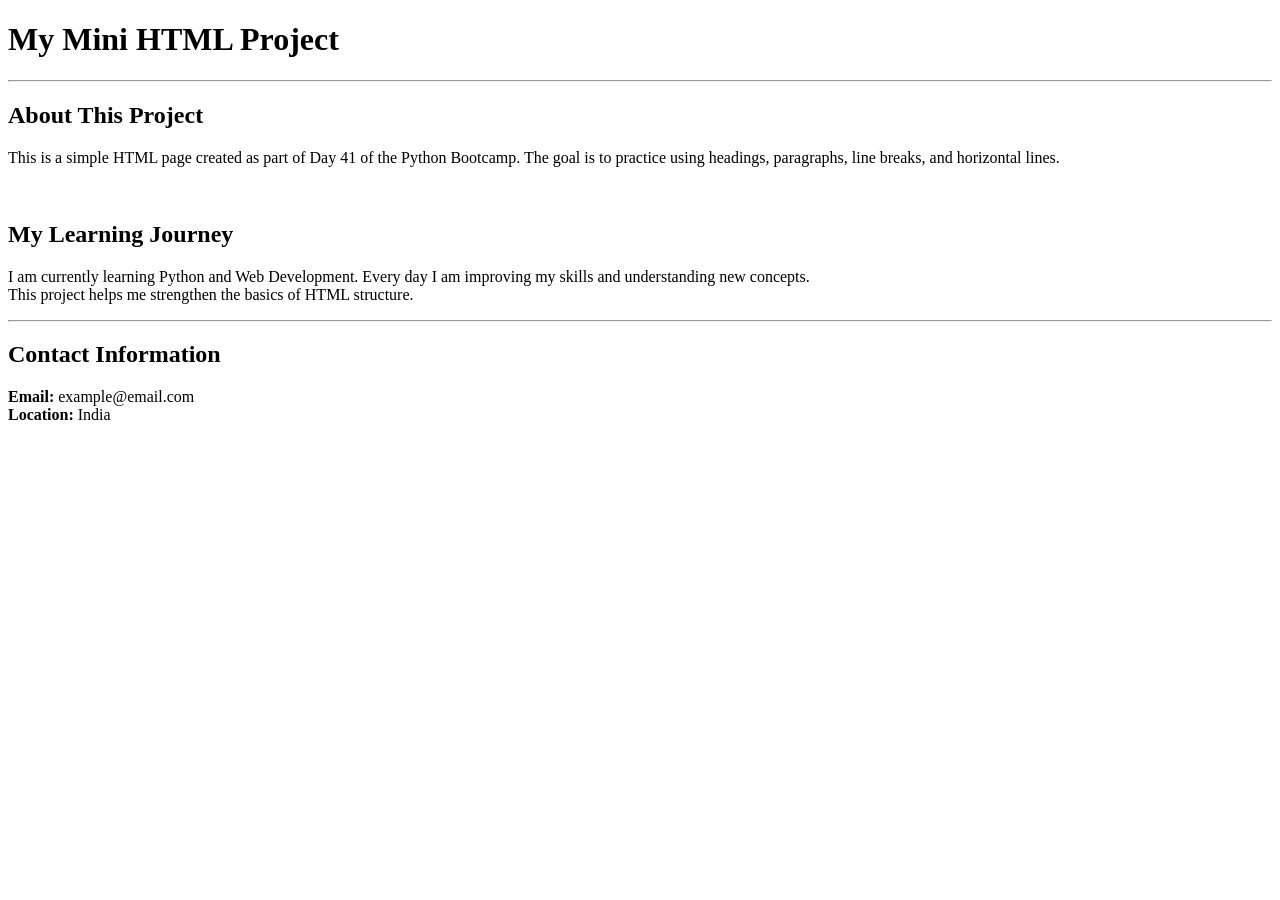
<file: Day - 41/index.html>
<!DOCTYPE html>
<html lang="en">
<head>
    <meta charset="UTF-8">
    <meta name="viewport" content="width=device-width, initial-scale=1.0">
    <title>Day 41 - Mini HTML Project</title>
</head>
<body>

    <h1>My Mini HTML Project</h1>
    <hr>

    <h2>About This Project</h2>
    <p>
        This is a simple HTML page created as part of Day 41 of the Python Bootcamp.
        The goal is to practice using headings, paragraphs, line breaks, and horizontal lines.
    </p>

    <br>

    <h2>My Learning Journey</h2>
    <p>
        I am currently learning Python and Web Development.
        Every day I am improving my skills and understanding new concepts.<br>
        This project helps me strengthen the basics of HTML structure.
    </p>

    <hr>

    <h2>Contact Information</h2>
    <p>
        <strong>Email:</strong> example@email.com <br>
        <strong>Location:</strong> India
    </p>

</body>
</html>
</file>
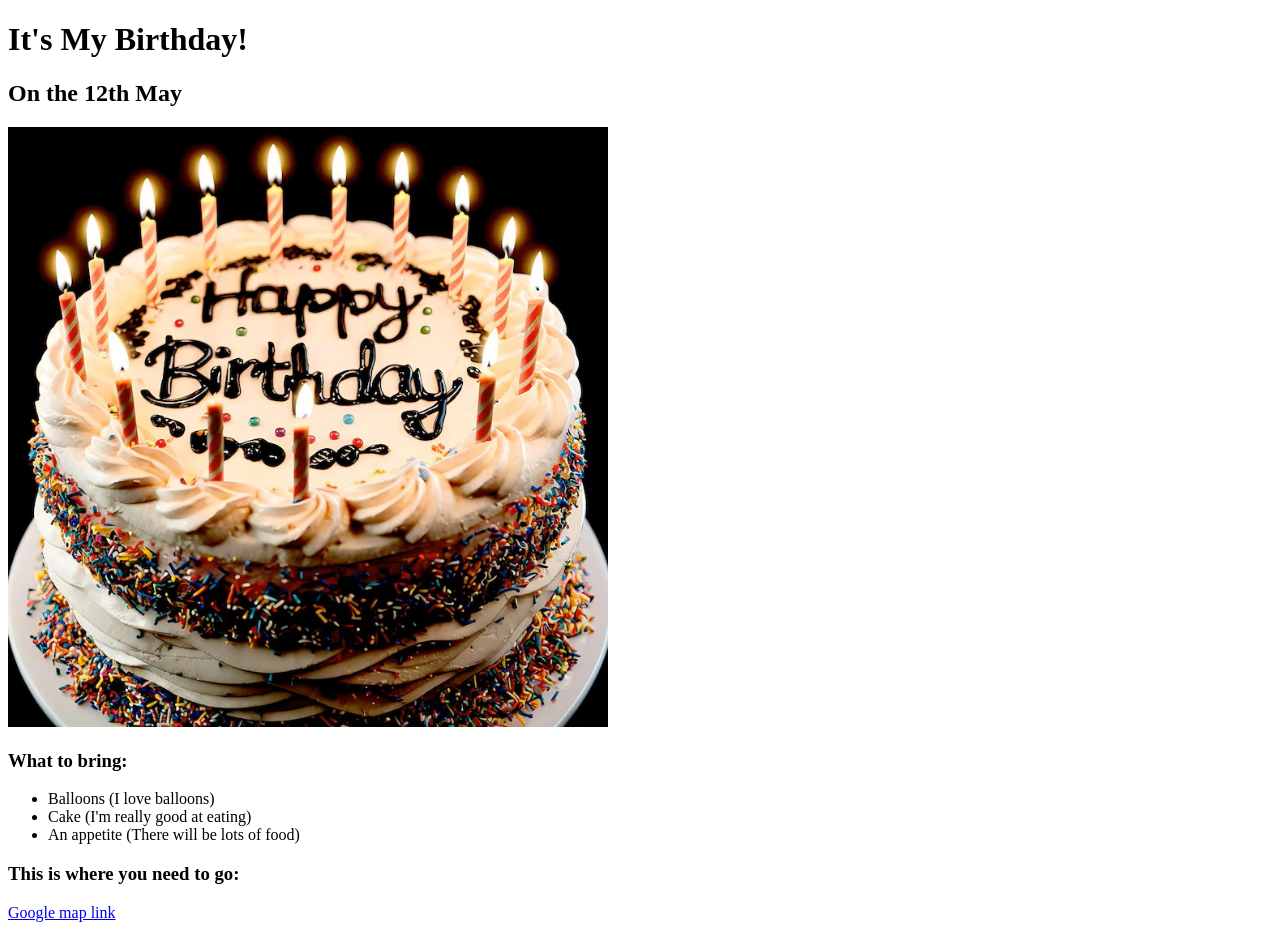
<file: Day - 42/index.html>
<!DOCTYPE html>
<html lang="en">
<head>
    <meta charset="UTF-8">
    <meta name="viewport" content="width=device-width, initial-scale=1.0">
    <title>It's My Birthday!</title>
</head>
<body>

    <h1>It's My Birthday!</h1>
    <h2>On the 12th May</h2>

    <!-- Replace with your own image file -->
    <img src="design-birthday-cake-fit-royal-celebration-featuring-intricate-fondant-decorations-regal-c_200839-1039.jpg" alt="Birthday Cake" width="600">

    <h3>What to bring:</h3>
    <ul>
        <li>Balloons (I love balloons)</li>
        <li>Cake (I'm really good at eating)</li>
        <li>An appetite (There will be lots of food)</li>
    </ul>

    <h3>This is where you need to go:</h3>
    <!-- Replace with your Google Map link -->
    <a href="YOUR_GOOGLE_MAP_LINK" target="_blank">Google map link</a>

</body>
</html>
</file>
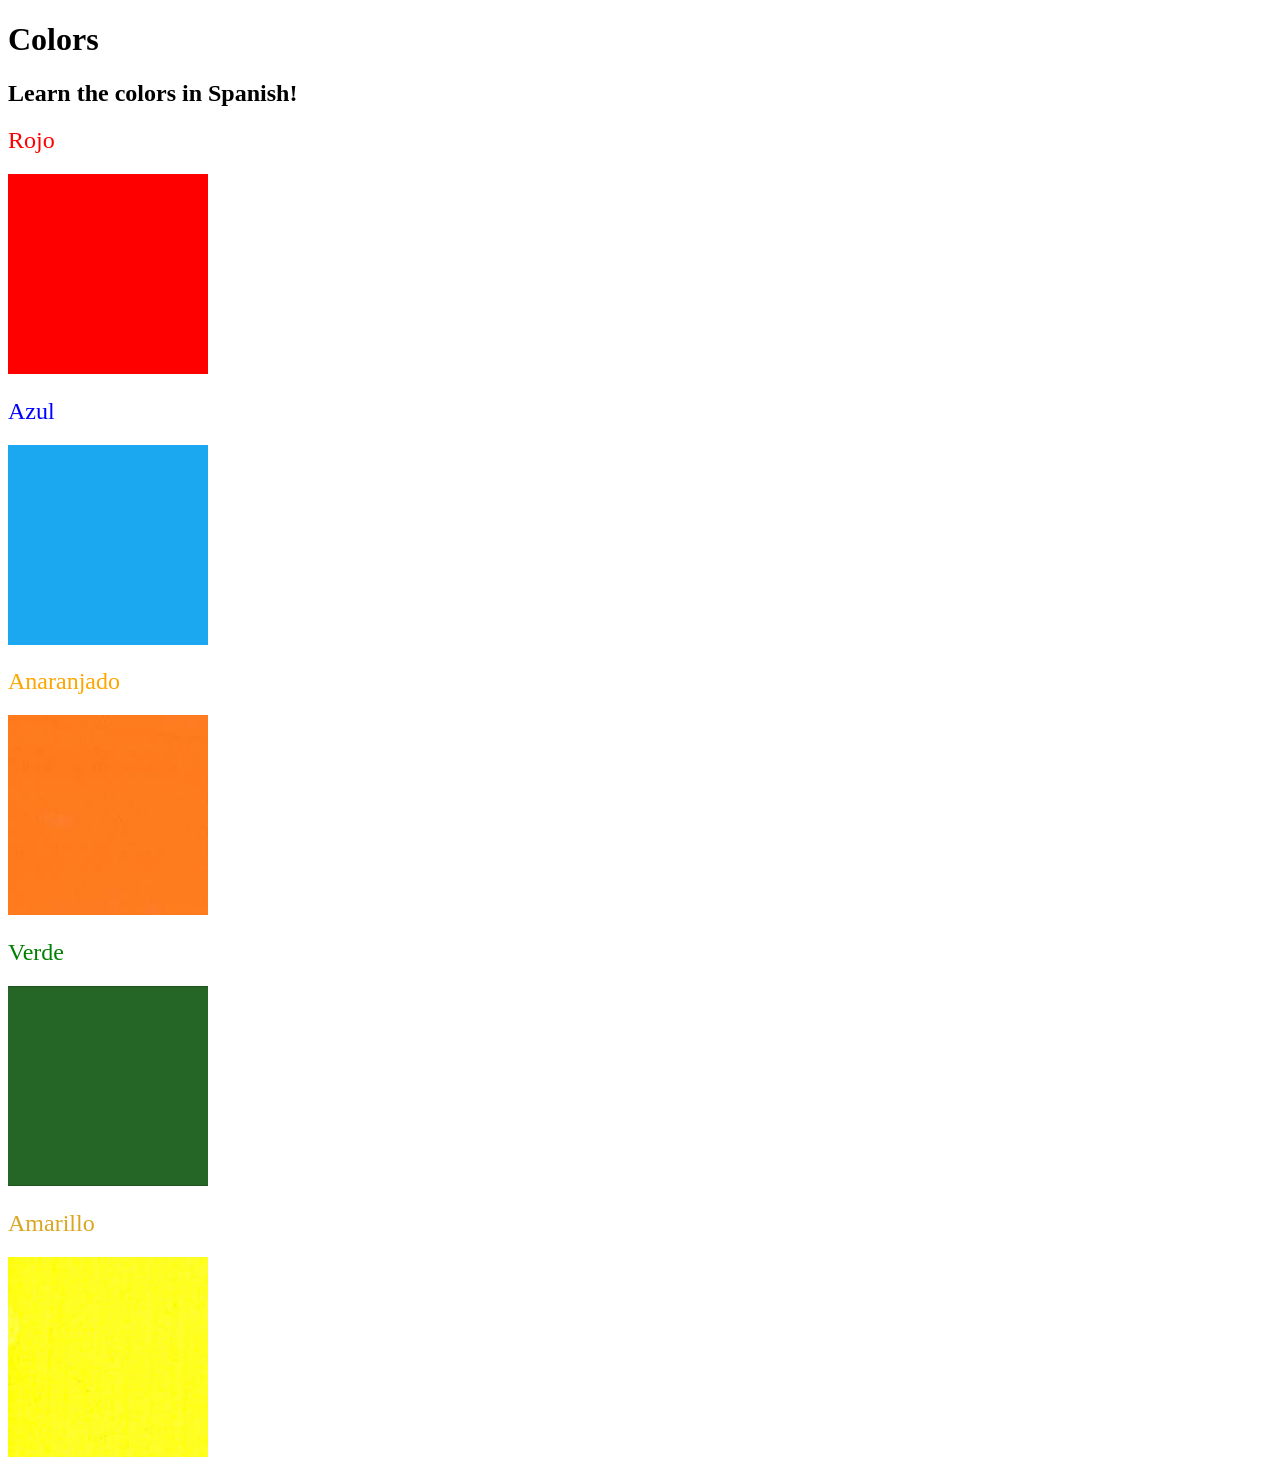
<file: Day - 43/index.html>
<!DOCTYPE html>
<html lang="en">
<head>
    <meta charset="UTF-8">
    <meta name="viewport" content="width=device-width, initial-scale=1.0">
    <title>Colors</title>
    <link rel="stylesheet" href="style.css">
</head>

<body>
    <h1>Colors</h1>
    <h2>Learn the colors in Spanish!</h2>

    <h2 id="red" class="color-title">Rojo</h2>
    <img src="assets/images/red.png" alt="red">

    <h2 id="blue" class="color-title">Azul</h2>
    <img src="assets/images/blue.png" alt="blue">

    <h2 id="orange" class="color-title">Anaranjado</h2>
    <img src="assets/images/orange.png" alt="orange">

    <h2 id="green" class="color-title">Verde</h2>
    <img src="assets/images/green.png" alt="green">

    <h2 id="yellow" class="color-title">Amarillo</h2>
    <img src="assets/images/yellow.png" alt="yellow">
</body>
</html>
</file>
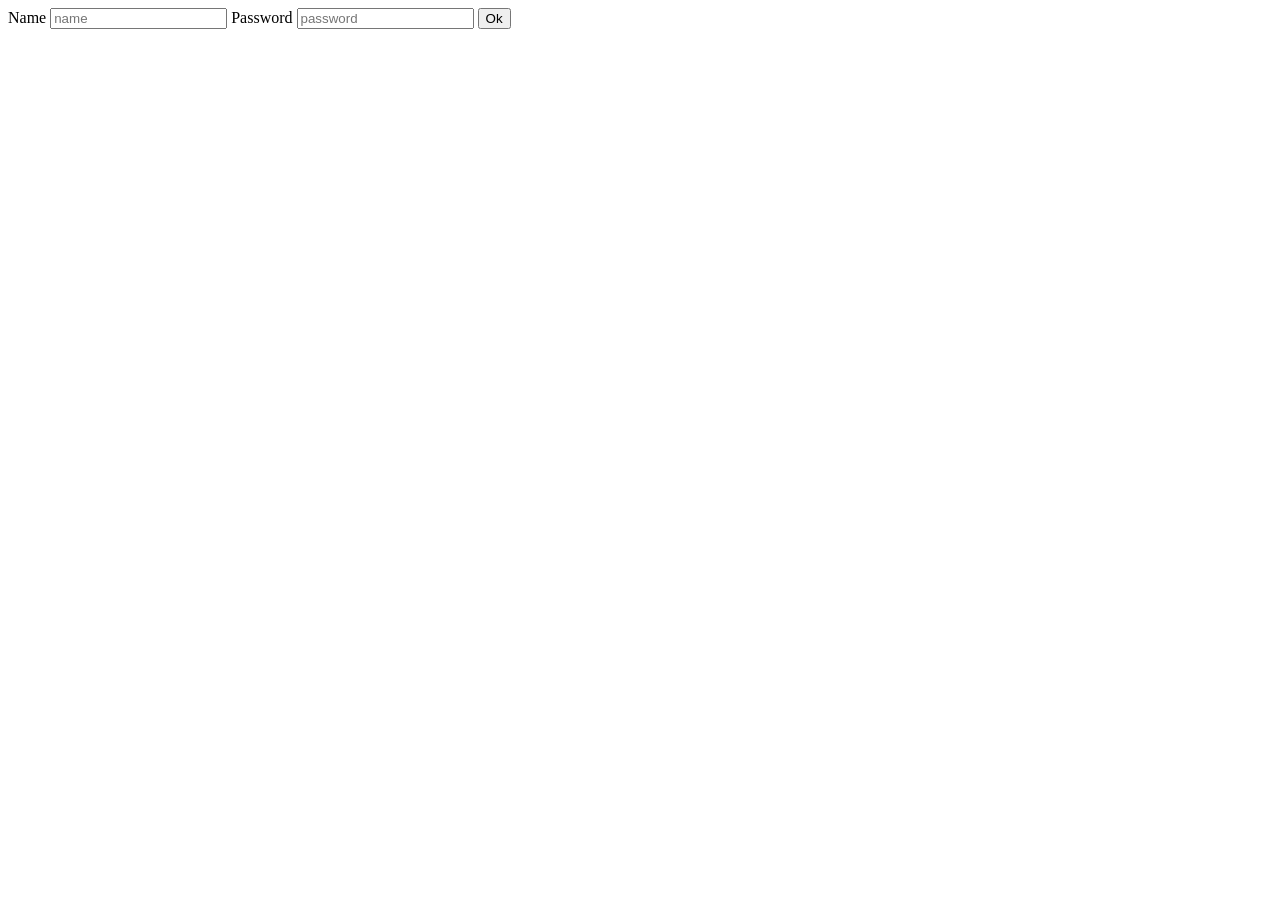
<file: Day - 60/templates/index.html>
<!DOCTYPE html>
<html lang="en">
<head>
    <meta charset="UTF-8">
    <title>Title</title>
</head>
<body>
    <form action="/login" method="post">
        <label>Name</label>
        <input type="text" placeholder="name" name="username">
        <label>Password</label>
        <input type="text" placeholder="password" name="password">
        <button type="submit">Ok</button>
    </form>
</body>
</html>
</file>
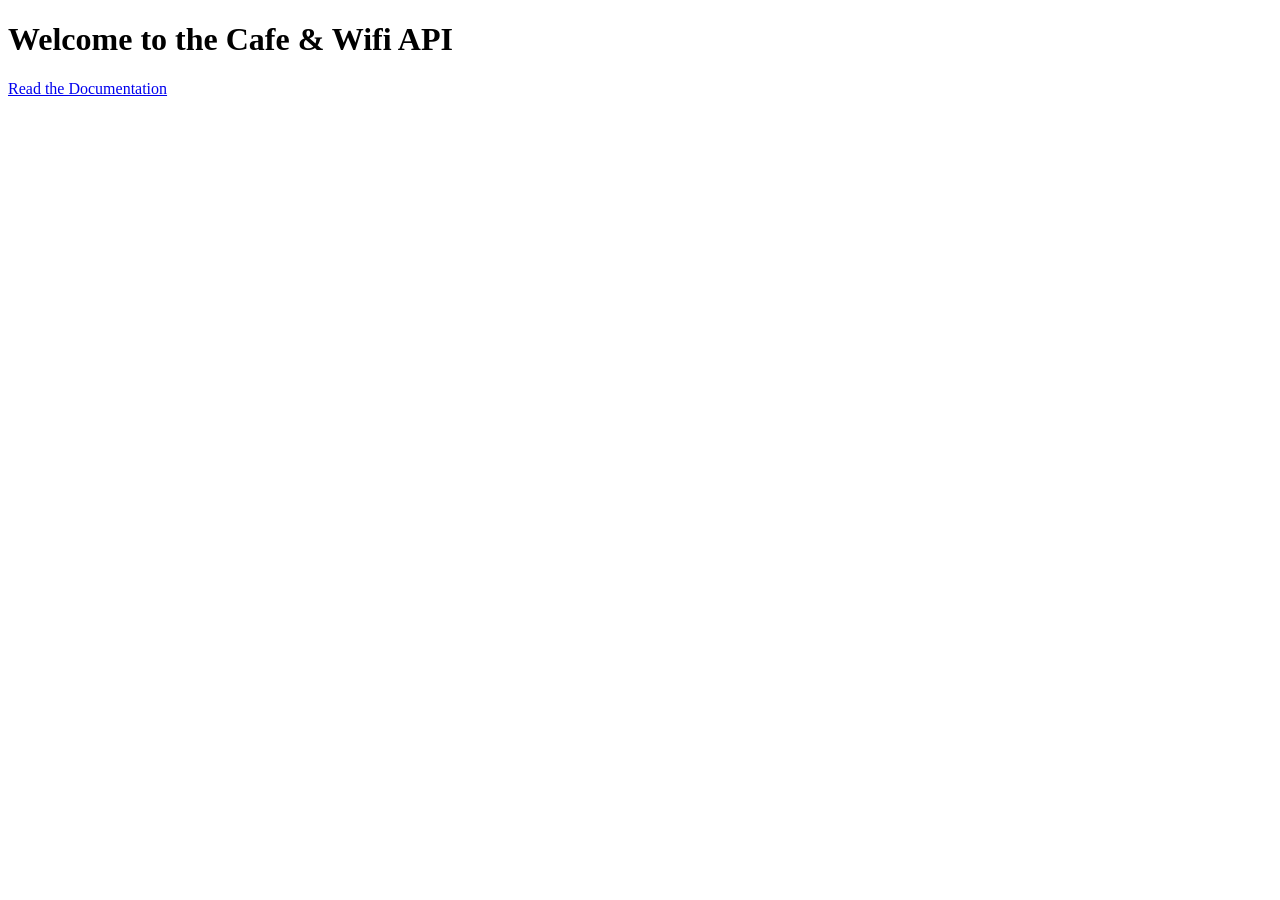
<file: Day - 66/templates/index.html>
<!DOCTYPE html>
<html lang="en">
<head>
    <meta charset="UTF-8">
    <title>Cafe&Wifi API</title>
</head>
<body>
    <h1>Welcome to the Cafe & Wifi API</h1>
<a href="https://documenter.getpostman.com/view/2568017/TVRhd9qR">Read the Documentation</a>
</body>
</html>
</file>
<file: Day - 43/style.css>
/* Color the text based on meaning */
#red {
    color: red;
}

#blue {
    color: blue;
}

#orange {
    color: orange;
}

#green {
    color: green;
}

#yellow {
    color: goldenrod;
}

/* Make the color titles NOT bold */
.color-title {
    font-weight: normal;
}

/* Make all images equal sized squares */
img {
    width: 200px;
    height: 200px;
    object-fit: cover; 
}
</file>
